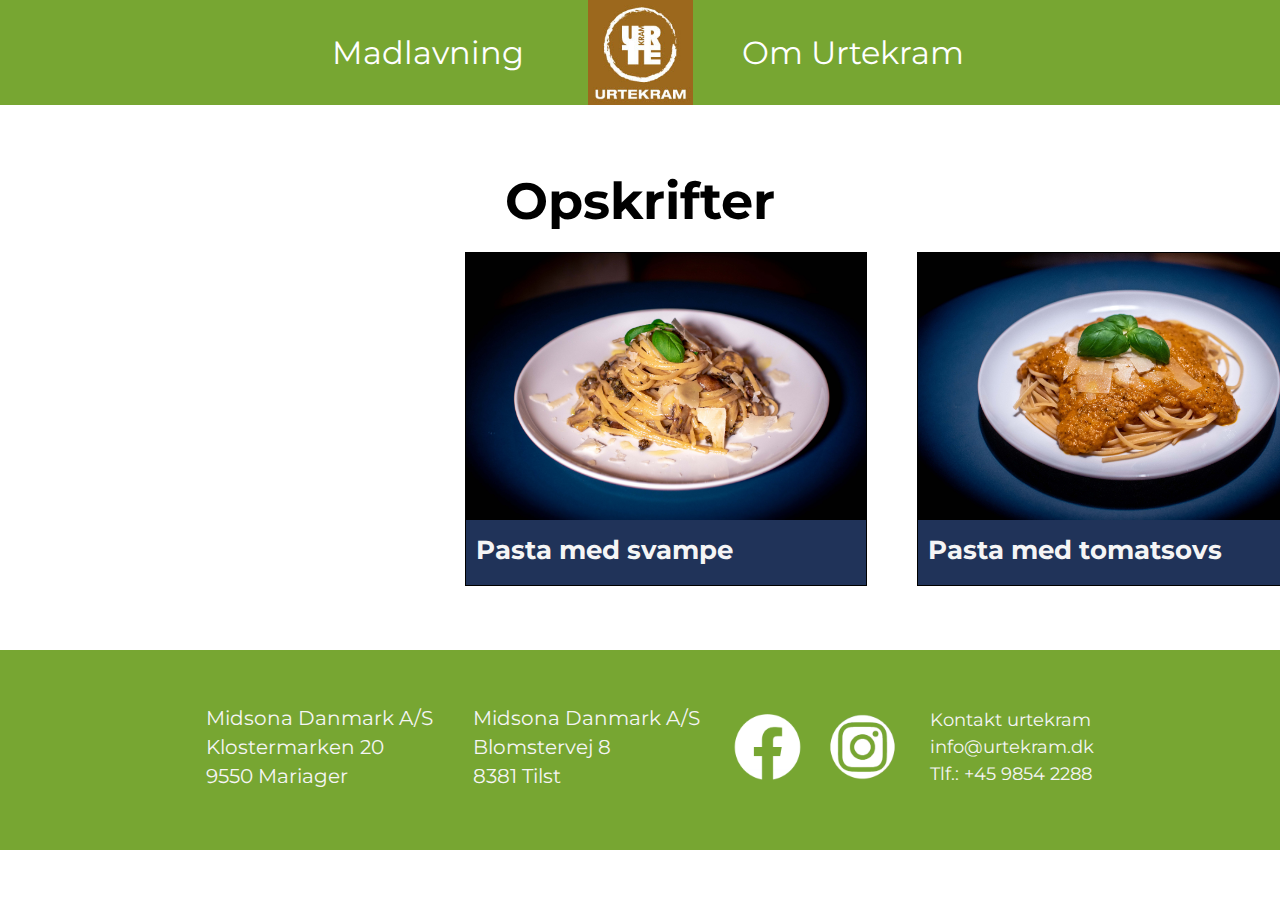
<file: opskrifter.html>
<!DOCTYPE html>
<html lang="en">
<head>
    <meta charset="UTF-8">
    <meta http-equiv="X-UA-Compatible" content="IE=edge">
    <meta name="viewport" content="width=device-width, initial-scale=1.0">
    <title>Urtekram</title>
    <link rel="stylesheet" href="style.css">
    <link rel="preconnect" href="https://fonts.googleapis.com">
    <link rel="preconnect" href="https://fonts.gstatic.com" crossorigin>
    <link href="https://fonts.googleapis.com/css2?family=Montserrat:wght@200;400&display=swap" rel="stylesheet">
    <link rel="shortcut icon" href="/billeder/urtekramlogo.jpg">
</head>
<body>
<header>
    <div class="navbar">
        <div class="dropdown">
            <button class="drop-menu">Madlavning</button>
            <div class="dropdown-content">
              <a href="playlister.html">Playlister til kogning</a>
              <a href="opskrifter.html">Opskrifter</a>
              <a href="#">Tips til madlavning</a>
            </div>
          </div> 
        <a href="index.html" id="logo"><img src="/billeder/urtekramlogo.jpg" alt="urtekramlogo"></a>
        <div class="dropdown">
          <button class="drop-menu">Om Urtekram </button>
          <div class="dropdown-content">
            <a href="#">Vores værdier</a>
            <a href="#">Økologi</a>
            <a href="#">Bæredygtighed</a>
            <a href="#">Ernæringsindhold</a>
          </div>
        </div> 
      </div>
    </header>
<main>
    <h1>Opskrifter</h1>
    <div class="opskrifter">

        <div class="opskrift_box">
            <a href="pastaMedSvampe.html"><img src="/billeder/pasta_svampe1.jpg" alt="pasta_svampe">
            <h1>Pasta med svampe</h1></a>
        </div>
        <div class="opskrift_box">
            <a href="pastaMedTomatsovs.html"><img src="/billeder/pasta_tomat1.jpg" alt="pasta_tomat">
            <h1>Pasta med tomatsovs</h1></a>
        </div>
    </div>
</main>
<footer>
  <!-- her starter footeren på desktop -->
  <div class="footer">
      <div class="hovedkontor">
          <p>Midsona Danmark A/S</p>
          <p>Klostermarken 20</p>
          <p>9550 Mariager</p>
      </div>
      <div class="hovedkontor">
          <p>Midsona Danmark A/S</p>
          <p>Blomstervej 8</p>
          <p>8381 Tilst</p>
      </div>
      <a href="https://www.facebook.com/urtekram/" target="_blank"><img src="/billeder/facebook_w(2).png" alt="facebook logo" width="75px"></a>
      <a href="https://www.instagram.com/urtekram/?hl=sv" target="_blank"><img src="/billeder/instagram_logo_w(1).png" alt="instagram logo" width="75px"></a>
      <div class="kontakt">
          <p>Kontakt urtekram</p>
          <p>info@urtekram.dk</p>
          <p>Tlf.: +45 9854 2288</p>
      </div>
  </div>
</footer>
<!-- her starter footeren på mobil -->
<div class="touch_footer">
  <div class="touch_hovedkontor">
    <p><strong>Danmark A/S</strong></p>
    <p>Klostermarken 20</p>
    <p>9550 Mariager</p>
  </div>
  <div class="touch_hovedkontor">
    <p><strong>Midsona Danmark A/S</strong></p>
    <p>Blomstervej 8</p>
    <p>8381 Tilst</p>
  </div>
  <br>
  <div class="touch_billeder">
    <a href="https://www.facebook.com/urtekram/" target="_blank"><img src="/billeder/facebook_w(2).png" alt="facebook logo" width="75px"></a>
    <a href="https://www.instagram.com/urtekram/?hl=sv" target="_blank"><img src="/billeder/instagram_logo_w(1).png" alt="instagram logo" width="75px"></a>
  </div>
</div>
</body>
</html>
</file>
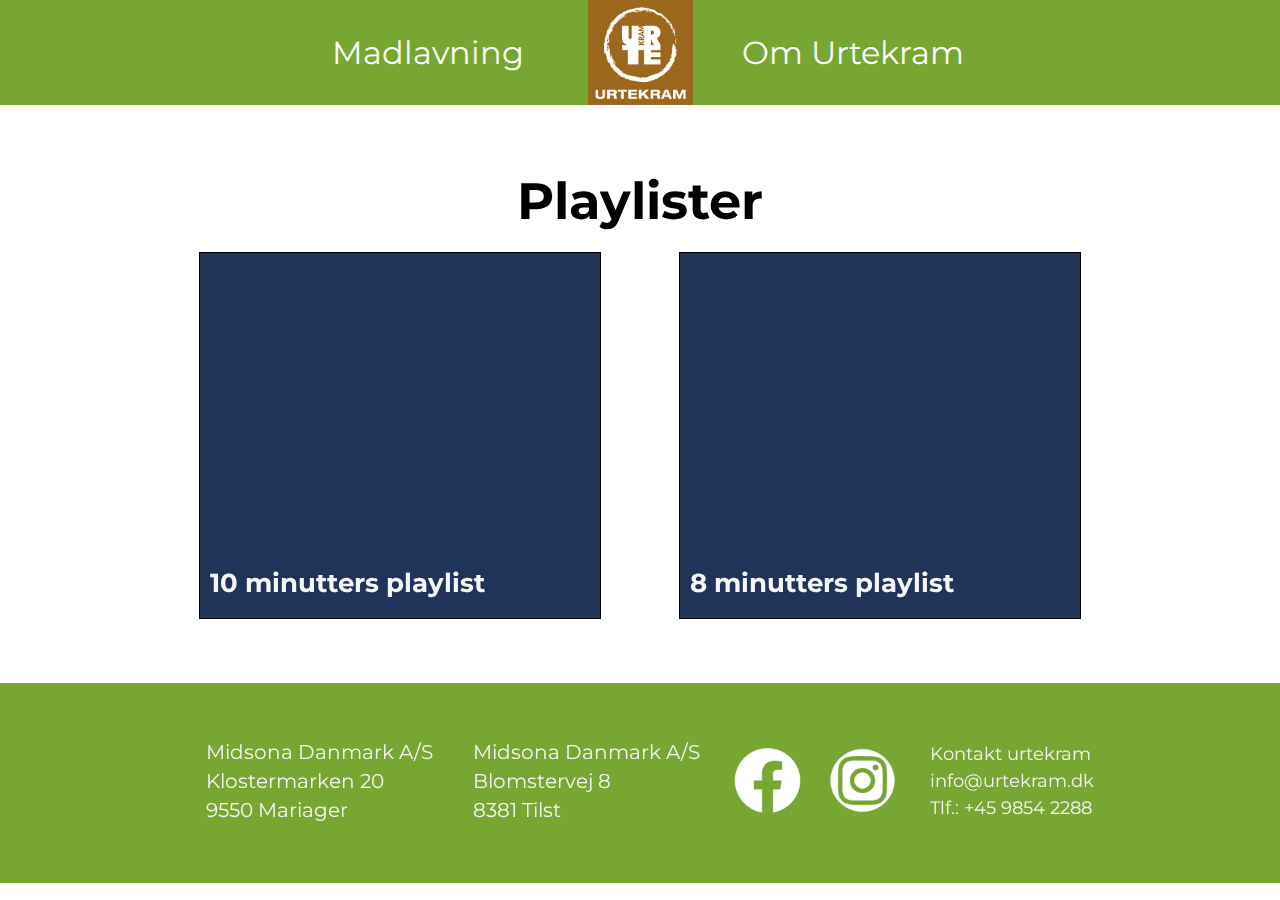
<file: playlister.html>
<!DOCTYPE html>
<html lang="en">
<head>
    <meta charset="UTF-8">
    <meta http-equiv="X-UA-Compatible" content="IE=edge">
    <meta name="viewport" content="width=device-width, initial-scale=1.0">
    <title>Urtekram</title>
    <link rel="stylesheet" href="style.css">
    <link rel="preconnect" href="https://fonts.googleapis.com">
    <link rel="preconnect" href="https://fonts.gstatic.com" crossorigin>
    <link href="https://fonts.googleapis.com/css2?family=Montserrat:wght@200;400&display=swap" rel="stylesheet">
    <link rel="shortcut icon" href="/billeder/urtekramlogo.jpg">
</head>
<body>
  <header>
    <div class="navbar">
        <div class="dropdown">
            <button class="drop-menu">Madlavning</button>
            <div class="dropdown-content">
              <a href="playlister.html">Playlister til kogning</a>
              <a href="opskrifter.html">Opskrifter</a>
              <a href="#">Tips til madlavning</a>
            </div>
          </div> 
        <a href="index.html" id="logo"><img src="/billeder/urtekramlogo.jpg" alt="urtekramlogo"></a>
        <div class="dropdown">
          <button class="drop-menu">Om Urtekram </button>
          <div class="dropdown-content">
            <a href="#">Vores værdier</a>
            <a href="#">Økologi</a>
            <a href="#">Bæredygtighed</a>
            <a href="#">Ernæringsindhold</a>
          </div>
        </div> 
      </div>
    </header>
<main>
    <h1>Playlister</h1>
    <div class="playlister_side">

        <div class="playlist_box">
            <a href="#"><iframe src="https://open.spotify.com/embed/playlist/1wQAkfjYxn5Y8HFCfXX3Tq?utm_source=generator" width="100%" height="300" frameBorder="0" allowfullscreen="" allow="autoplay; clipboard-write; encrypted-media; fullscreen; picture-in-picture"></iframe>
            <h1>10 minutters playlist</h1></a>
        </div>
        <div class="playlist_box">
            <a href="#"><iframe src="https://open.spotify.com/embed/playlist/4s3tZpI0BON52QTLWrIMGX?utm_source=generator" width="100%" height="300" frameBorder="0" allowfullscreen="" allow="autoplay; clipboard-write; encrypted-media; fullscreen; picture-in-picture"></iframe>
            <h1>8 minutters playlist</h1></a>
        </div>
    </div>
</main>
<footer>
  <!-- her starter footeren på desktop -->
  <div class="footer">
      <div class="hovedkontor">
          <p>Midsona Danmark A/S</p>
          <p>Klostermarken 20</p>
          <p>9550 Mariager</p>
      </div>
      <div class="hovedkontor">
          <p>Midsona Danmark A/S</p>
          <p>Blomstervej 8</p>
          <p>8381 Tilst</p>
      </div>
      <a href="https://www.facebook.com/urtekram/" target="_blank"><img src="/billeder/facebook_w(2).png" alt="facebook logo" width="75px"></a>
      <a href="https://www.instagram.com/urtekram/?hl=sv" target="_blank"><img src="/billeder/instagram_logo_w(1).png" alt="instagram logo" width="75px"></a>
      <div class="kontakt">
          <p>Kontakt urtekram</p>
          <p>info@urtekram.dk</p>
          <p>Tlf.: +45 9854 2288</p>
      </div>
  </div>
</footer>
<!-- her starter footeren på mobil -->
<div class="touch_footer">
  <div class="touch_hovedkontor">
    <p><strong>Danmark A/S</strong></p>
    <p>Klostermarken 20</p>
    <p>9550 Mariager</p>
  </div>
  <div class="touch_hovedkontor">
    <p><strong>Midsona Danmark A/S</strong></p>
    <p>Blomstervej 8</p>
    <p>8381 Tilst</p>
  </div>
  <br>
  <div class="touch_billeder">
    <a href="https://www.facebook.com/urtekram/" target="_blank"><img src="/billeder/facebook_w(2).png" alt="facebook logo" width="75px"></a>
    <a href="https://www.instagram.com/urtekram/?hl=sv" target="_blank"><img src="/billeder/instagram_logo_w(1).png" alt="instagram logo" width="75px"></a>
  </div>
</div>
</body>
</html>
</file>
<file: style.css>
:root{
  font-family: var(--font);
  --font: 'montserrat', sans-serif
}

body{
  margin:0;
}

/* Her starter headeren */
/* -------------------------------------------------------------Navbar------------------------------------------------------------------------------ */
header{
  background-color:#77A632;
}

.navbar {
  display: flex;
  align-items: center;
  justify-content: space-around;
}
  
.navbar a {
  font-size: 1rem;
  color: white;
  text-align: center;
  padding: 14px 16px;
  text-decoration: none;
}

#logo{
  padding: 0;
  height: 105px;
}
  
.drop-menu {
  font-size: 1rem;  
  border: none;
  outline: none;
  color: white;
  padding: 20px 10px;
  background-color: inherit;
  font-family: inherit;
  margin: 0;
  top: 0;
  width: 36vw;
  height: 105px;
}

  
.navbar a:hover, .dropdown:hover .drop-menu {
  background-color: #5f8a20;
}
  
.dropdown-content {
  opacity: 0;
  position: absolute;
  background-color: #77A632;
  width: 36vw;
  box-shadow: 0px 4px 8px 0px rgba(0,0,0,0.2);
  pointer-events:none;
  transform: translateY(-10px);
  transition: opacity 150ms ease-in-out, transform 150ms ease-in-out;
}

.navbar img{
  height: 105px;
}
  
.dropdown-content a {
  color: whitesmoke;
  padding: 12px;
  font-size: 0.8rem;
  text-decoration: none;
  display: block;
  text-align: left;
}
  
.dropdown-content a:hover {
  background-color: #5f8a20;
}
  
.dropdown:hover .dropdown-content {
  opacity: 1;
  pointer-events:auto;
  transform: translateY(0)
}

/* -------------------------------------------------------------Top image------------------------------------------------------------------------------ */
.top_image{
  background-image: url(/billeder/IMG_87451.jpg);
  background-size:cover;
  background-repeat: no-repeat;
  min-width: 100vw;
  min-height: 70vw;
  font-family: var(--font);
}

.top_image h1{
  margin:0;
  padding-left: 15vw;
  padding-top: 20vw;
  font-size: 7vw;
  text-align: left;
}

.top_image h2{
  margin:0;
  padding-left: 15vw;
  font-size: 4vw;
}
/* -------------------------------------------------------------Emballage------------------------------------------------------------------------------ */
.emballage{
  padding-top: 15vw;
}

.emballage h1{
  font-family: var(--font);
  font-size: 6vw;
  text-align: center;
}

.emballage p{
  max-width: 90vw;
  margin-left: auto;
  margin-right: auto;
}

.emballage > img{
  display: flex;
  margin-left: auto;
  margin-right: auto;
}
/* -------------------------------------------------------------inspiration------------------------------------------------------------------------------ */
.inspiration{
  padding-top: 15vw;
}

.inspiration h1{
  font-family: var(--font);
  font-size: 6vw;
  text-align: center;
}

.inspiration p{
  max-width: 75vw;
  margin-left: auto;
  margin-right: auto;
}

.inspiration > a > img{
  display: flex;
  margin-left: auto;
  margin-right: auto;
}
/* -------------------------------------------------------------Playlister------------------------------------------------------------------------------ */
.playlister{
  padding-top: 15vw;
}

.playlister h1{
  font-family: var(--font);
  font-size: 6vw;
  text-align: center;
}

.playlister p{
  max-width: 75vw;
  margin-left: auto;
  margin-right: auto;
}


.playlister iframe{
  display: flex;
  justify-content: center;
  margin-left: auto;
  margin-right: auto;
  padding-bottom: 15vw;
}
/* -------------------------------------------------------------Footer------------------------------------------------------------------------------ */
.footer{
  display: none;
}

.hovedkontor, .kontakt{
  padding:20px;
  display: none;
}

.hovedkontor p, .kontakt p{
  font-family: var(--font);
  margin: 0;
  padding-left: 10vw;
  padding-bottom: 5px;
}

.touch_footer{
  background-color: #77A632;
  color: whitesmoke;
  font-family: var(--font);
  max-width: 100vw;
}

.touch_hovedkontor p{
  text-align: center;
  font-family: var(--font);
  margin: 0;
  padding-bottom: 5px;
}

.touch_billeder{
  display: flex;
  justify-content: center;
  padding-bottom: 20px;
}

.touch_hovedkontor{
  display: block;
  padding-top: 40px;
  margin-left: auto;
  margin-right: auto;
  width: 60vw;
}

.touch_footer img{
  padding:10px;
}

/*----------------------------------------Opskrift side side-------------------------------------------------------- */
.opskrifter{
  display: block;
  padding-top: 2vw;
  padding-bottom: 10vw;
}

h1{
  display: block;
  text-align: center;
  font-size: 6vw;
  padding-top: 5vw;
}

.opskrift_box{
  margin-bottom: 5vw;
  width: 75vw;
  border: 1px solid black;
  display: block;
  margin-left: auto;
  margin-right: auto;
  background-color: #203359;
  color: whitesmoke;
}

.opskrift_box a{
  text-decoration: none;
  color: whitesmoke;
}

.opskrift_box img{
  max-width: 75vw;
}

.opskrift_box h1{
  margin-top: 0;
  font-size: 6vw;
  text-align: left;
  padding-left: 10px;
}
 /*-------------------------------------------------Playlister side------------------------------------------------------------*/
 .playlister_side{
  display: block;
  padding-top: 2vw;
  padding-bottom: 10vw;
}

.playlist_box{
  margin-bottom: 5vw;
  width: 75vw;
  border: 1px solid black;
  display: block;
  margin-left: auto;
  margin-right: auto;
  background-color: #203359;
  color: whitesmoke;
}

.playlist_box a{
  text-decoration: none;
  color: whitesmoke;
}

.playlist_box img{
  max-width: 75vw;
}

.playlist_box h1{
  margin-top: 0;
  font-size: 6vw;
  text-align: left;
  padding-left: 10px;
}
/*---------------------------------------------opskrift sider----------------------------------------------------*/
.ingredienser{
  display: block;
  padding-left: 10%;
  padding-top: 30px;
}

.ingredienser ul{
  list-style: none;
  padding-left: 0;
  font-size: 1.1rem;
  font-family: var(--font);
}

.ingredienser li{
  padding-bottom: 15px;
}

.ingredienser input{
  transform: scale(1.5);
}

.fremgangsmåde{
  display: block;
  padding-left: 10%;
  padding-top: 10px;
}

.fremgangsmåde p{
  font-family: var(--font);
  font-size: 1.1rem;
  width: 80%;
  padding-bottom: 50px;
}

@media screen and (min-width: 800px){
  .navbar img{
    width: 105px;
  }
  
  .drop-menu {
    font-size: 1.8rem;
    height: 105px;
  }
  
  .navbar a {
    font-size: 1.5rem;
  }

  #logo{
    padding: 0;
    height: 105px;
  }

  .emballage{
    padding-top: 5vw;
  }

  .emballage h1{
    font-size: 4vw;
    margin-bottom: 0;
  }
  
  .emballage p{
    font-size: 2.3vw;
    text-align: center;
  }

  .inspiration{
    padding-top: 5vw;
  }
  
  .inspiration h1{
    font-size: 4vw;
    margin-bottom: 0;
  }
  
  .inspiration p{
    font-size: 2.3vw;
    text-align: center;
  }

  .playlister{
    padding-top: 5vw;
  }
  
  .playlister h1{
    font-size: 4vw;
    margin-bottom: 0;
  }

  .playlister p{
    font-size: 2.3vw;
    text-align: center;
  }


  .playlister iframe{
    display: flex;
    justify-content: center;
    margin-left: auto;
    margin-right: auto;
    padding-bottom: 15vw;
  }

  .opskrifter{
    display: block;
    width: 75vw;
    padding-top: 0;
    padding-bottom: 10vw;
    margin-left: auto;
    margin-right: auto;
  }
  
  h1{
    display: block;
    text-align: center;
    font-size: 6vw;
    padding-top: 5vw;
  }
  
  .opskrift_box{
    margin-bottom: 5vw;
    width: 75vw;
    border: 1px solid black;
    display: flex;
    background-color: #203359;
    color: whitesmoke;
  }
  
  .opskrift_box a{
    width: 75vw;
    text-decoration: none;
    color: whitesmoke;
  }
  
  .opskrift_box img{
    max-width: 75vw;
  }
  
  .opskrift_box h1{
    margin-top: 0;
    font-size: 6vw;
    text-align: left;
    padding-left: 10px;
  }

  .touch_footer{
    background-color: #77A632;
    color: whitesmoke;
    font-family: var(--font);
    max-width: 100vw;
  }
  
  .touch_hovedkontor p{
    text-align: center;
    font-family: var(--font);
    margin: 0;
    padding-bottom: 5px;
  }
  
  .touch_billeder{
    display: flex;
    justify-content: center;
    padding-bottom: 20px;
  }
  
  .touch_hovedkontor{
    font-size: 3.5vw;
  }
  
  .touch_footer img{
    padding:10px;
  }

  .ingredienser h2{
    font-size: 2.5rem;
  }

  .fremgangsmåde h2{
    font-size: 2.5rem;
  }

  .ingredienser{
    padding-left: 5%;
  }
  
  .ingredienser ul{
    font-size: 2rem;
  }
  
  .ingredienser input{
    transform: scale(2.5);
    margin-right: 10px;
  }
  
  .fremgangsmåde{
    padding-left: 5%;
  }
  
  .fremgangsmåde p{
    font-size: 2rem;
    width: 90%;
  }

}



@media screen and (min-width: 1200px){
  .navbar img{
    width: 105px;
  }

  .navbar{
    display: flex;
    justify-content: center;
  }
  
  .drop-menu {
    font-size: 2rem;
    height: 105px;
    width: 25vw;
  }
  
  .dropdown-content{
    width: 25vw;
  }
  
  .navbar a {
    font-size: 1.5rem;
  }

  #logo{
    padding: 0;
    height: 105px;
  }

  .footer{
    display: flex;
    background-color: #77A632;
    color: whitesmoke;
    font-family: var(--font);
    justify-content: center;
    font-size: 20px;
    height: 200px;
    align-items: center;
  }
  
  .hovedkontor{
    display: block;
  }
  
  .kontakt{
    display: block;
    padding-right: 0;
    padding-left: 0;
    font-size: 18px;
  }

  .hovedkontor p{
    padding-left: 0;
  }

  .kontakt p{
    padding-left: 20px;
  }
  
  .touch_footer{
    display: none;
  }
  
  .footer img{
    padding:10px;
  }

  main{
    max-width: 960px;
    margin-left: auto;
    margin-right: auto;
  }

  .top_image h1{
    margin-right: 0;
    padding-right: 0;
    width: 60vw;
  }

  .top_image{
    background-image: url(/billeder/IMG_87451.jpg);
    background-size:cover;
    background-repeat: no-repeat;
    min-width: 90vw;
    font-family: var(--font);
  }

  .emballage{
    padding-top: 5vw;
  }

  .emballage h1{
    font-size: 4vw;
    margin-bottom: 0;
  }
  
  .emballage p{
    font-size: 1.6vw;
    max-width: 50vw;
  }

  .inspiration{
    padding-top: 5vw;
  }
  
  .inspiration h1{
    font-size: 4vw;
    margin-bottom: 0;
  }
  
  .inspiration p{
    font-size: 1.6vw;
    max-width: 50vw;
    text-align: center;
  }

  .playlister{
    padding-top: 5vw;
  }
  
  .playlister h1{
    font-size: 4vw;
    margin-bottom: 0;
  }

  .playlister p{
    font-size: 1.6vw;
    max-width: 50vw;
    text-align: center;
  }

  .playlister iframe{
    display: flex;
    justify-content: center;
    margin-left: auto;
    margin-right: auto;
    padding-bottom: 15vw;
  }
  
  .opskrifter{
    display: flex;
    justify-content: space-around;
    width: 400px;
    padding-top:0;
    padding-bottom: 0;
  }
  
  h1{
    display: block;
    text-align: center;
    font-size: 3vw;
    margin-bottom: 20px;
  }
  
  .opskrift_box{
    width: 400px;
    margin-right: 25px;
    margin-left: 25px;
  }
  
  .opskrift_box a{
    width: 400px;
  }
  
  .opskrift_box img{
    max-width: 400px;
  }
  
  .opskrift_box h1{
    margin-top: 0;
    padding-top: 10px;
    font-size: 2vw;
  }

  /*-------------------------------------------------Playlister side------------------------------------------------------------*/
  .playlister_side{
    display: flex;
    justify-content: space-around;
    padding-top:0;
    padding-bottom: 0;
  }
  
  h1{
    display: block;
    text-align: center;
    font-size: 4vw;
    margin-bottom: 20px;
    margin-top: 0;
  }
  
  .playlist_box{
    width: 400px;
    margin-right: 25px;
    margin-left: 25px;
  }
  
  .playlist_box a{
    width: 400px;
  }
  
  .playlist_box img{
    max-width: 400px;
  }
  
  .playlist_box h1{
    margin-top: 0;
    padding-top: 10px;
    font-size: 2vw;
  }

  .ingredienser h2{
    font-size: 2rem;
  }

  .fremgangsmåde h2{
    font-size: 2rem;
  }

  .ingredienser{
    padding-left: 0;
  }
  
  .ingredienser ul{
    font-size: 1.2rem;
  }
  
  .ingredienser input{
    transform: scale(2);
    margin-right: 10px;
  }
  
  .fremgangsmåde{
    padding-left: 0;
  }
  
  .fremgangsmåde p{
    font-size: 1.2rem;
    width: 100%;
  }

}
</file>
